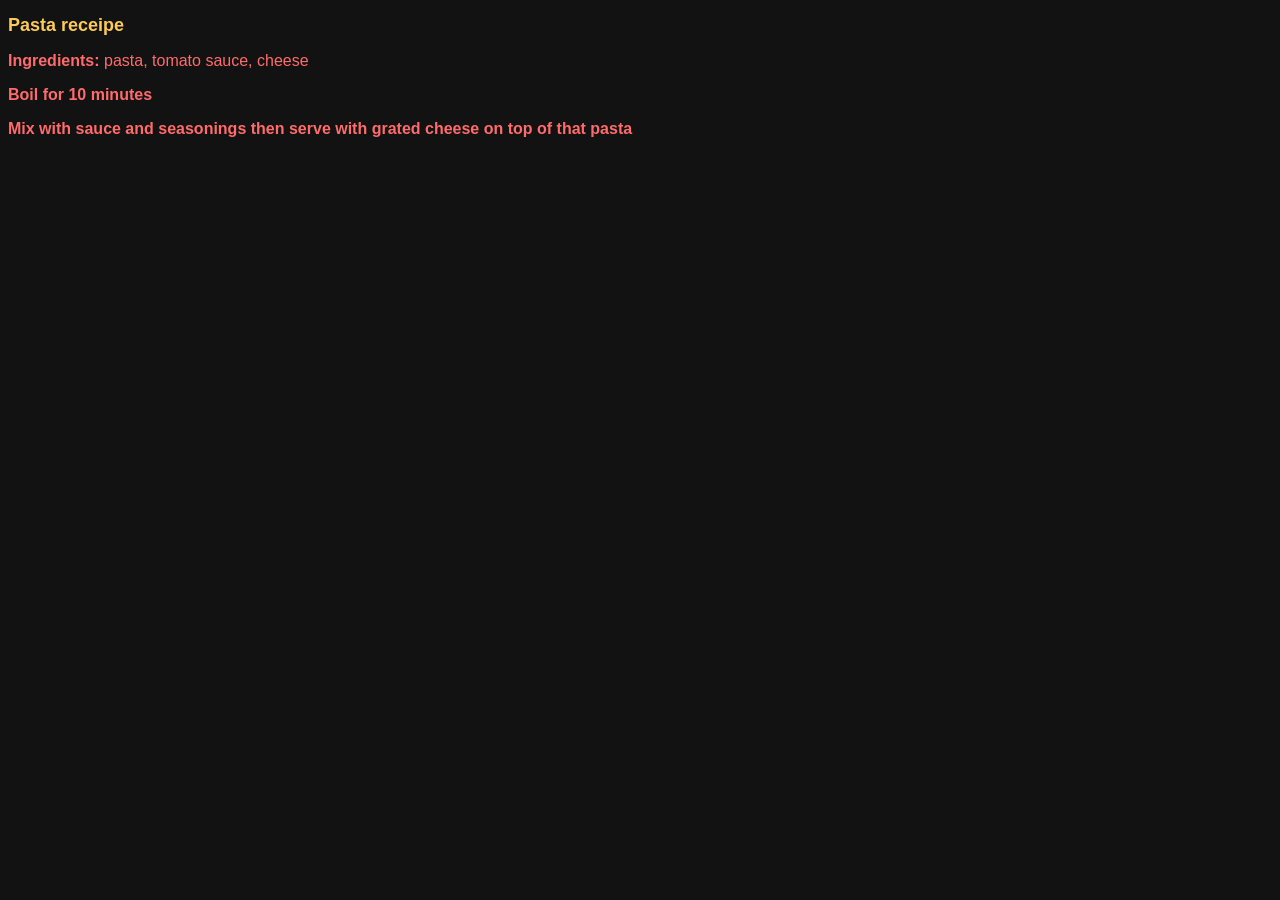
<file: pasta receipe.html>
<!DOCTYPE html>
<html>
    <head>
        <meta charset="UTF-8">
        <title>Food</title>
        <link rel="stylesheet" href="menu.css">
    </head>
    <body>
        <h2 id="pasta">Pasta receipe</h2>
        <p><strong>Ingredients:</strong> pasta, tomato sauce, cheese</p>
        <p><strong>Boil for 10 minutes</strong></p>
        <p><strong> Mix with sauce and seasonings then serve with grated cheese on top of that pasta</strong></p>
    </body>
</html>
</file>
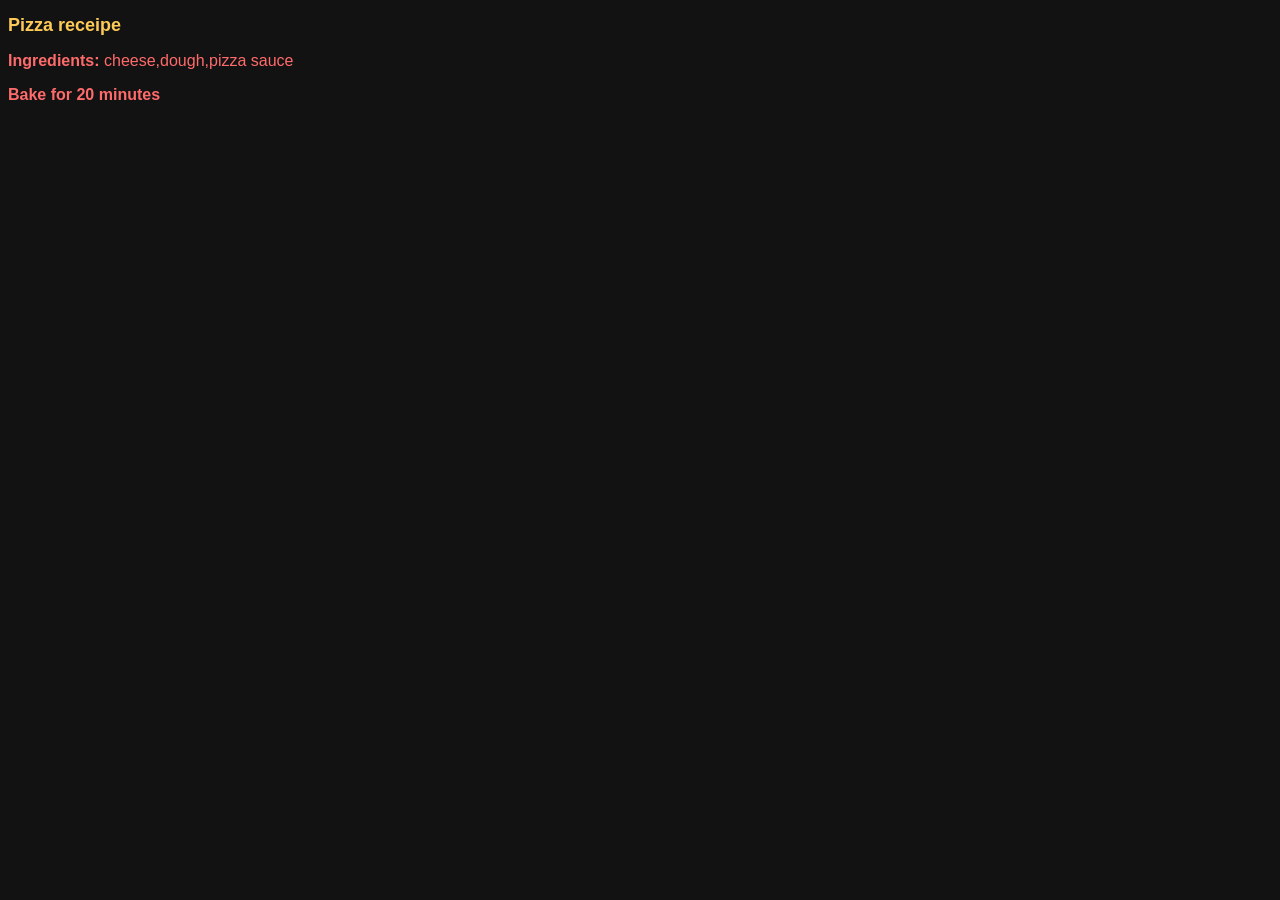
<file: pizza receipe.html>
<!DOCTYPE html>
<html>
<head>
    <meta charset="UTF-8">
    <title>Food</title>
    <link rel="stylesheet" href="menu.css">
</head>
    <body>
         <h2 id="pizza">Pizza receipe</h2>
        <p><strong>Ingredients:</strong> cheese,dough,pizza sauce</p>
        <p><strong> Bake for 20 minutes</strong></p>
    </body>
    </html>
</file>
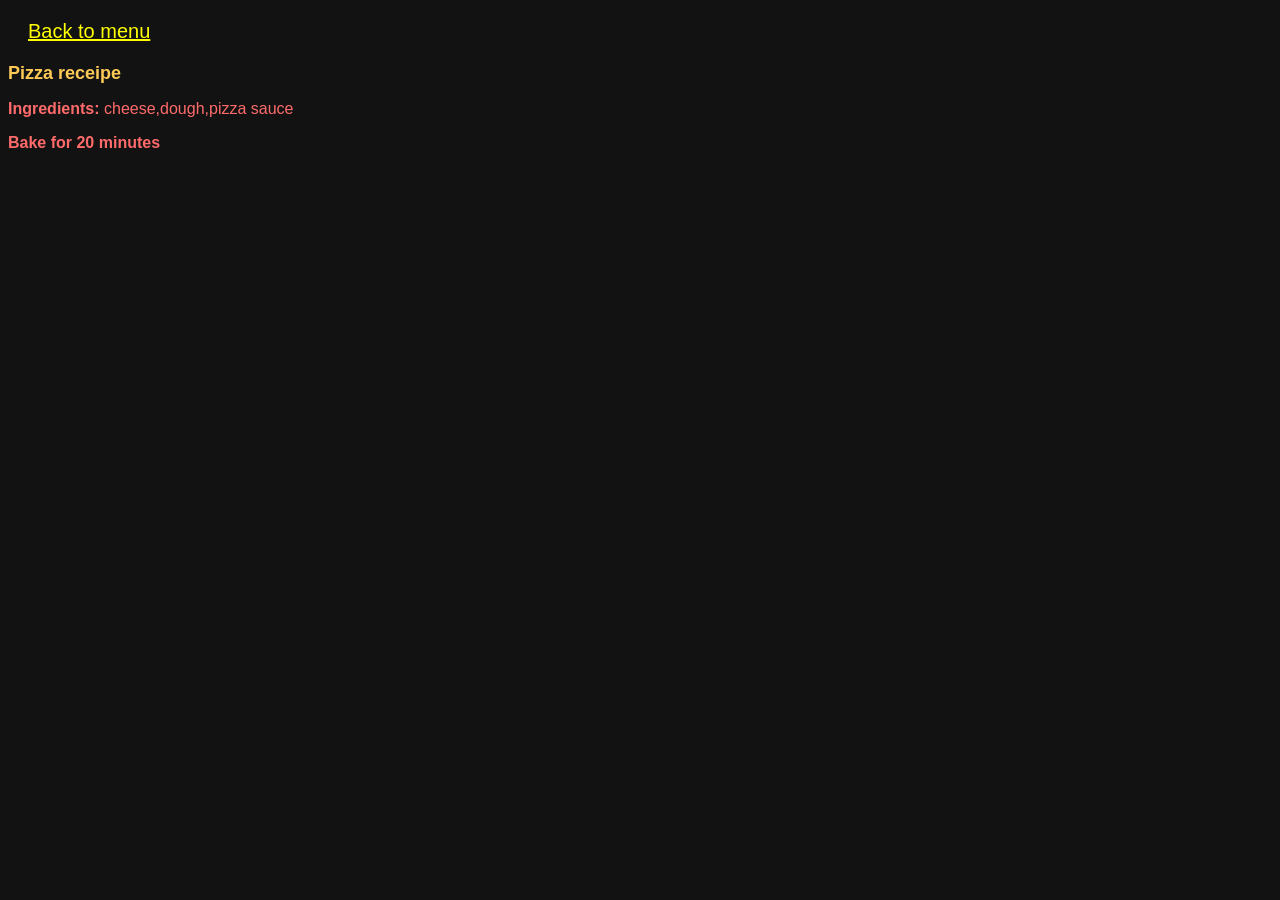
<file: pizza_receipe.html>
<!DOCTYPE html>
<html>
<head>
    <meta charset="UTF-8">
    <title>Food</title>
    <link rel="stylesheet" href="menu.css">
</head>
    <body>
        <a href="index.html">Back to menu</a>
         <h2 id="pizza">Pizza receipe</h2>
        <p><strong>Ingredients:</strong> cheese,dough,pizza sauce</p>
        <p><strong> Bake for 20 minutes</strong></p>
    </body>
    </html>
</file>
<file: menu.css>
.menu-container{
    display: flex;
    justify-content: center;
    gap:50px;
    margin-top:50px;
    
}
a {
  display: block;
  margin: 20px;
  color: yellow;
  font-size: 20px;
}
head{
    margin-top:30px;
    text-align:centre;
    font-size:20px;
}
body{
    background-color: #121212;
    color:white;
    font-family:Arial,sans-serif;
}

.item{
    text-align: center;
    background-color:#1e1e1e;
    padding:20px;
    border-radius:15px;
    width:200px;
    transistion:0.3s;
}
.item:hover{
    transform: translateY(-5px);
}
head{
    color:rgb(59, 14, 164);
    /* background-color: #ff6b6b; */
    padding:20px;
}

img{
    width:200px;
    height:200px;
    border-radius:20px;
    object-fit:cover;
    cursor:pointer;
    transition:transform 0.3s ease;
}
img:hover{
    transform:scale(1.1);
}

h1,h2{
    color:#feca57;
    font-size:18px;
    margin-bottom: 15px;
}
 p{
    color:#ff6b6b;;
    font-size:18x;
 }
</file>
